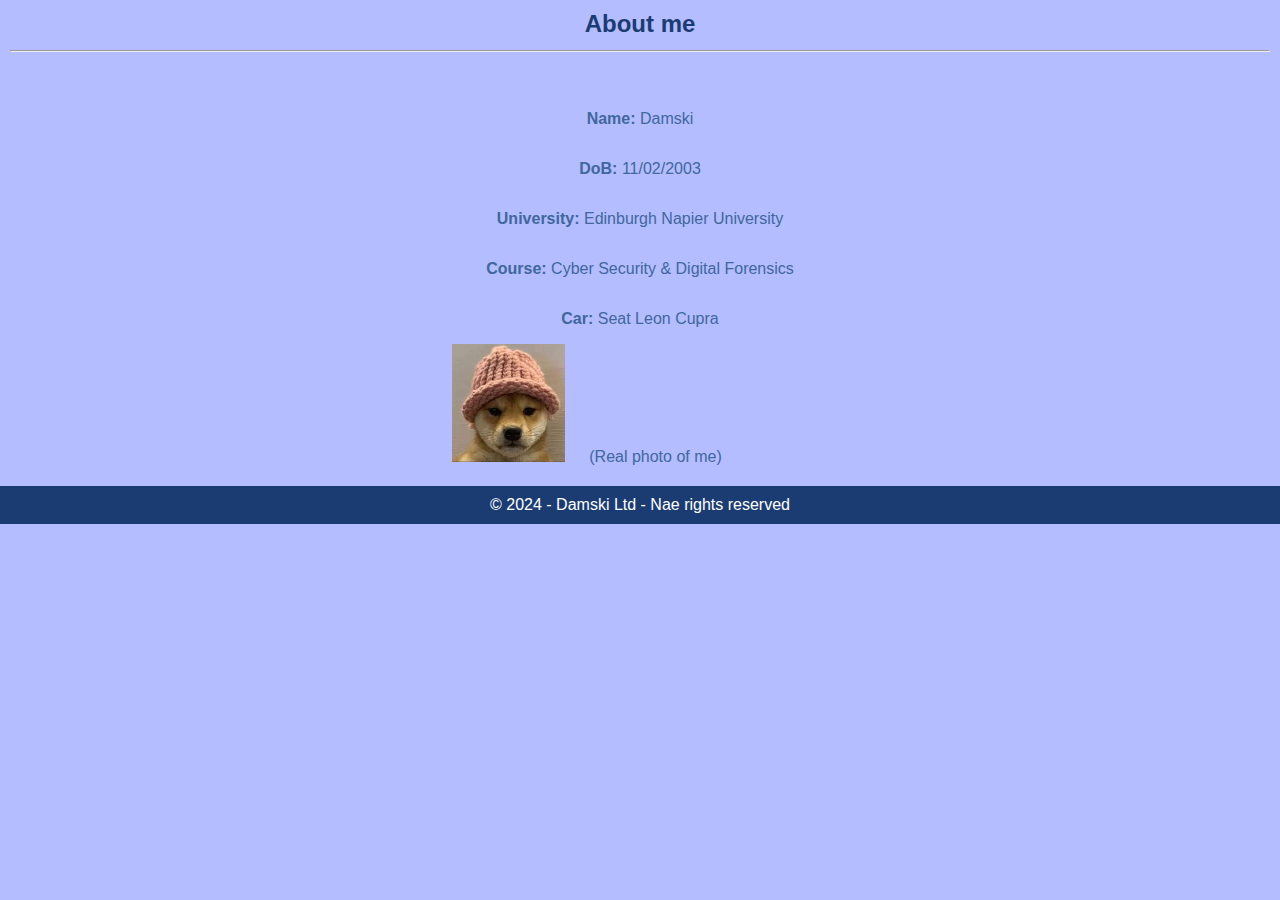
<file: about.html>
<!DOCTYPE html>
<html>
	<head>
		<link rel="stylesheet" href="external.css" type="text/css"/>
		<title>SET08101 - External Stylesheets</title>
	</head>
<body>
	<header>
	About me
	<hr/>
	</header>
	<section class="home-section">
	<p><b>Name:</b> Damski</p>
	<p><b>DoB:</b> 11/02/2003</p>
	<p><b>University:</b> Edinburgh Napier University</p>
	<p><b>Course:</b> Cyber Security & Digital Forensics</p>
	<p><b>Car:</b> Seat Leon Cupra</p>
	<aside>
			<img class="small-gif" src="wif.jpeg"/>
			(Real photo of me)
        </aside>
	</section>

  <footer>&copy; 2024 - Damski Ltd - Nae rights reserved</footer>
</body>
</html>
</file>
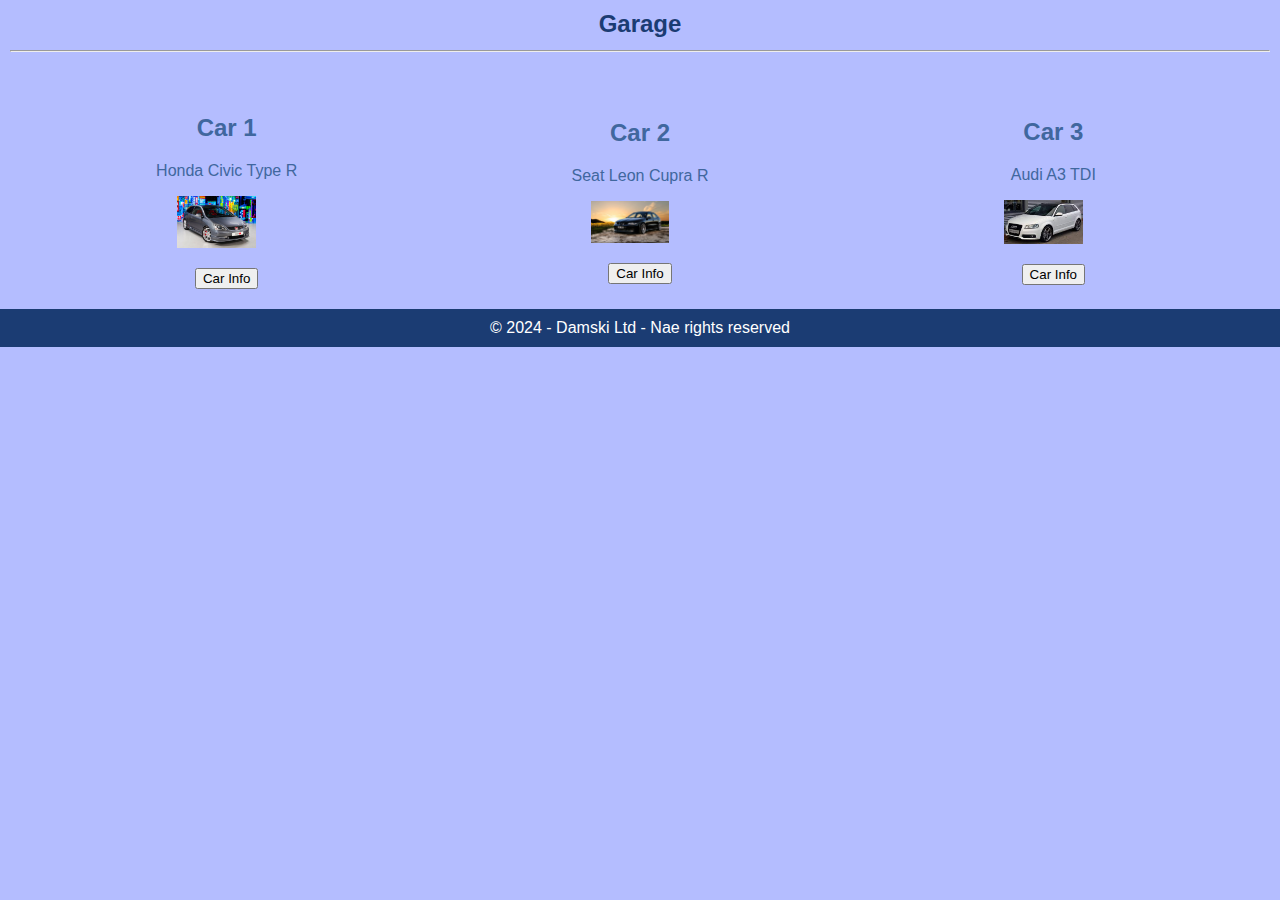
<file: garage.html>
<!DOCTYPE HTML>
<html>
<head>
    <link rel="stylesheet" href="external.css" type="text/css"/>
    <script type="text/javascript" src="java.js"></script>
    <meta charset="UTF-8" />
    <title>Untitled Document</title>
</head>

<body>
    <header>
        Garage
        <hr />
    </header>
    
     <section class="cars-container">
        <!-- Car 1 -->
        <div class="car">
            <h2>Car 1</h2>
            <p id="carNameText1"></p> <!-- Paragraph to display car name -->
            <img class="jpg" src="pe.jpg"/> <!-- Image for car 1 -->
            <p id="carInfo1"></p> <!-- Paragraph to display car info for car 1 -->
            <button type="button" onclick="car1.displayCar()">Car Info</button>
        </div>
        
        <!-- Car 2 -->
        <div class="car">
            <h2>Car 2</h2>
            <p id="carNameText2"></p> <!-- Paragraph to display car name -->
            <img class="jpg" src="leon.png"/> <!-- Image for car 2 -->
            <p id="carInfo2"></p> <!-- Paragraph to display car info for car 2 -->
            <button type="button" onclick="car2.displayCar()">Car Info</button>
        </div>
		
		<!-- Car 3 -->
        <div class="car">
            <h2>Car 3</h2>
            <p id="carNameText3"></p> <!-- Paragraph to display car name -->
            <img class="jpg" src="a3.jpeg"/> <!-- Image for car 2 -->
            <p id="carInfo3"></p> <!-- Paragraph to display car info for car 2 -->
            <button type="button" onclick="car3.displayCar()">Car Info</button>
        </div>
		
    </section>
	
	  <footer>&copy; 2024 - Damski Ltd - Nae rights reserved</footer>

</body>
</html>
</file>
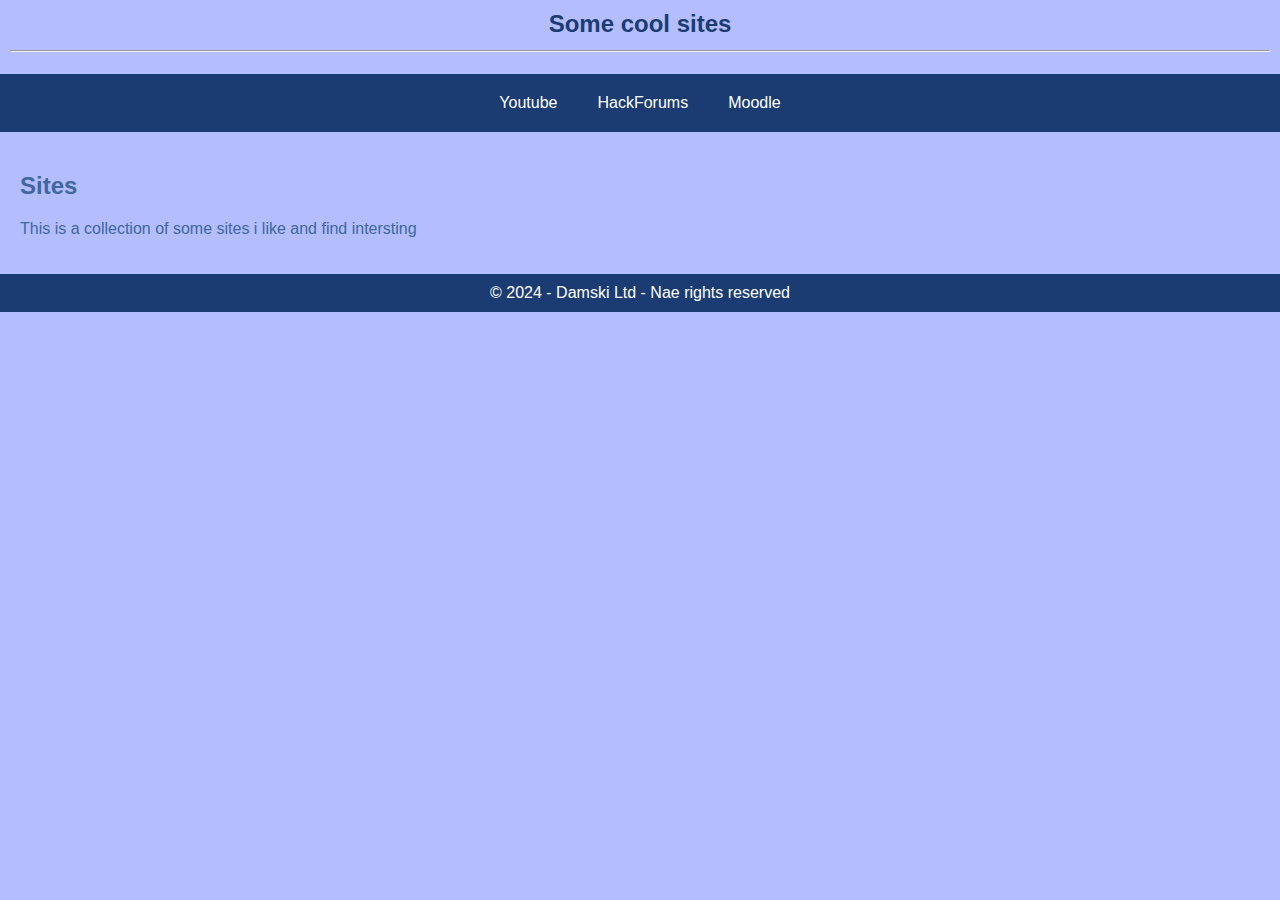
<file: sites.html>
<!DOCTYPE html>
<html>
	<head>
		<link rel="stylesheet" href="external.css" type="text/css"/>
		<title>SET08101 - Web Tech</title>
	</head>
	<body>
		<header>
			Some cool sites 
			<hr />
		</header>
		<nav class="flex-menu">
		<a href="https://www.youtube.com">Youtube</a>
		<a href="https://hackforums.net">HackForums</a>
		<a href="https://moodle.napier.ac.uk/my/">Moodle</a>
		</nav>
		<section>
			<h2>Sites</h2>
			<p>This is a collection of some sites i like and find intersting</p>
		</section>
		  <footer>&copy; 2024 - Damski Ltd - Nae rights reserved</footer>
	</body>
</html>
</file>
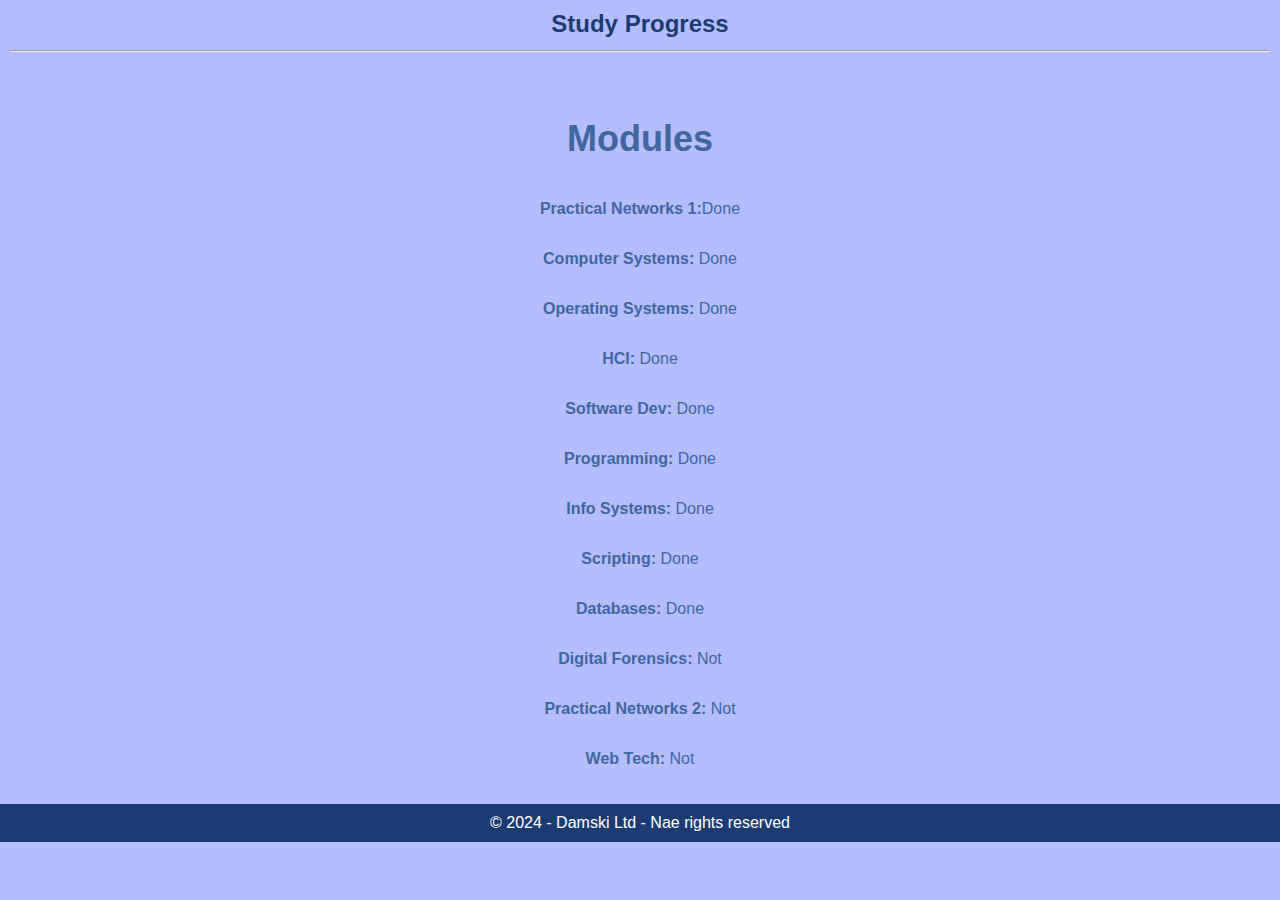
<file: study.html>
<!DOCTYPE html>
<html>
	<head>
		<link rel="stylesheet" href="external.css" type="text/css"/>
		<title>SET08101 - Web Tech</title>
	</head>
	<body>
		<header>
			Study Progress 
			<hr />
		</header>
		<section class="home-section">
	<h1><b>Modules</b></h1>
	<p><b>Practical Networks 1:</b>Done</p>
	<p><b>Computer Systems:</b> Done</p>
	<p><b>Operating Systems:</b> Done</p>
	<p><b>HCI:</b> Done</p>
	<p><b>Software Dev:</b> Done</p>
	<p><b>Programming:</b> Done</p>
	<p><b>Info Systems:</b> Done</p>
	<p><b>Scripting:</b> Done</p>
	<p><b>Databases:</b> Done</p>
	<p><b>Digital Forensics:</b> Not</p>
	<p><b>Practical Networks 2:</b> Not</p>
	<p><b>Web Tech:</b> Not</p>
	</section>
		  <footer>&copy; 2024 - Damski Ltd - Nae rights reserved</footer>
	</body>
</html>
</file>
<file: external.css>
/* Styles for all pages */
body {
    background-color: #B4BDFF;
    color: #40679E;
    margin: 0;
    font-family: Arial, sans-serif;
}

header {
    color: #1B3C73;
    font-size: x-large;
    font-weight: bold;
    padding: 10px;
    text-align: center;
}

nav.flex-menu {
    display: flex;
    justify-content: center;
    background-color: #1B3C73;
    padding: 10px;
}

nav.flex-menu a {
    color: white;
    text-decoration: none;
    padding: 10px 20px;
}

nav.flex-menu a:hover {
    background-color: #2E5A9B;
}

/* Styles specific to the home page */
.home-section {
    display: flex;
    flex-direction: column;
    align-items: center;
}

.home-section h1 {
    font-size: 36px; /* Adjust the font size as needed */
}

.small-gif {
    width: 30%;
    max-width: 100%;
    margin-right: 20px; /* Adjust as needed */
}

.jpg {
    width: 20%;
    max-width: 100%;
    margin-right: 20px; /* Adjust as needed */
}

section.home-section h1,
section.home-section p,
section.home-section aside {
    flex: 1;
}

footer {
    background-color: #1B3C73;
    color: white;
    text-align: center;
    padding: 10px;
}


section {
    padding: 20px;
}

footer {
    background-color: #1B3C73;
    color: white;
    text-align: center;
    padding: 10px;
}

.cars-container {
    display: flex; /* Use flexbox layout */
    justify-content: space-around; /* Distribute items with space around them */
    align-items: center; /* Align items vertically */
}

.car {
    text-align: center; /* Center align content */
    margin: 0 10px; /* Add some margin between cars */
    flex: 1; /* Each car takes equal space */
}

/* Optional: Set max-width for images to control their size */
.jpg {
    max-width: 100px; /* Adjust size as needed */
}
</file>
